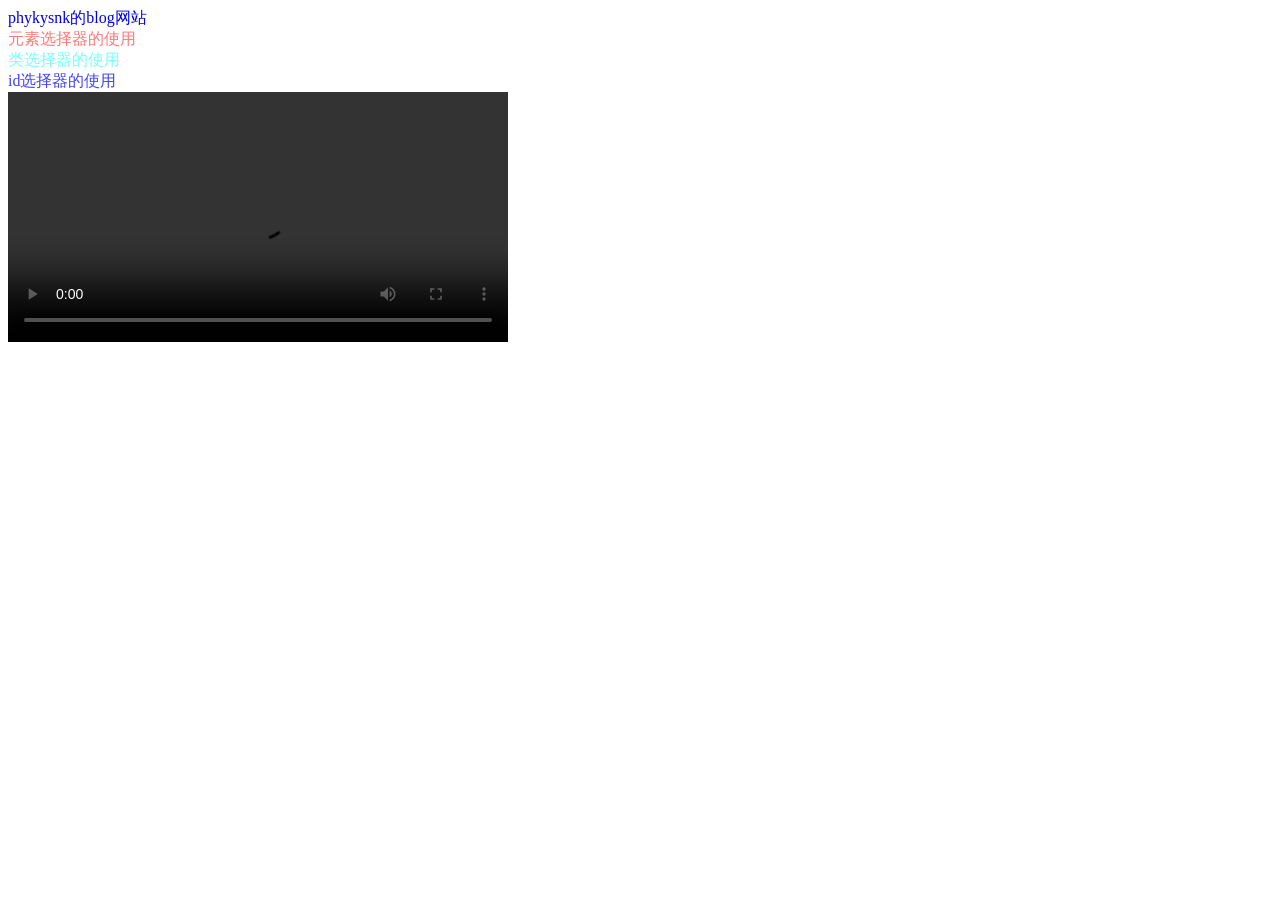
<file: 源码/DEMO/demo2.html>
<!DOCTYPE html>
<html lang="zh">
<head>
    <meta charset="UTF-8">
    <meta name="viewport" content="width=device-width, initial-scale=1.0">
    <title>样式选择器</title>
    <style>
        span {
            /* 元素选择器 */
            color : rgb(255,120,120);
        }
        .cls {
            color : rgb(120,255,255);
        }
        #time {
            color : rgb(66,66,255);
        }

        a {
            text-decoration: none;
        }
    </style>
</head>
<body>
    <!-- 超链接打开新界面 -->
    <a href="https://phykysnk-blog.pages.dev/" target="_blank">
        phykysnk的blog网站
    </a>
    <br>
    <span>元素选择器的使用</span>
    <br>
    <span class="cls">类选择器的使用</span>
    <br>
    <span id="time">id选择器的使用</span>
    <br>
    <video src="../img/bilan1.mp4" controls autoplay height="250px"></video>
</body>
</html>
</file>
